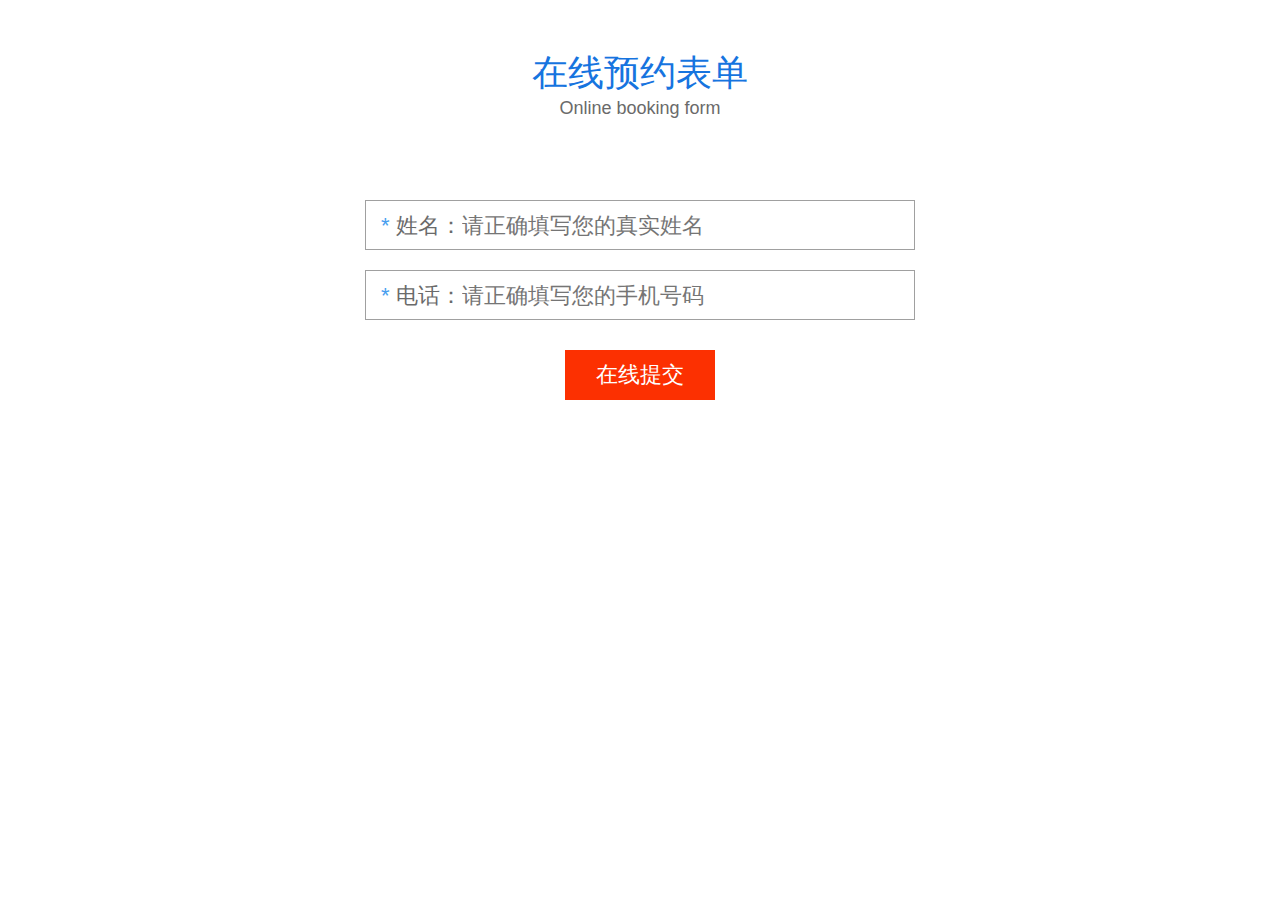
<file: 2018-03-19/email/index.html>
<!DOCTYPE html>
<html>

<head>
    <meta charset="UTF-8">
    <title>泉州中科白癜风医院_祛白天使守护基金丨帮白癜风患者减轻经济负担_帮您一省再省!</title>
    <meta name="keywords" content="白癜风治疗需要多少钱,如何祛白斑最省钱,白癜风专业医院,泉州白癜风医院哪家好,泉州中科白癜风医院">
    <meta name="description" content="泉州中科白癜风医院前身为丰泽区红十字医院，是一家专注于白癜风临床诊疗与研究的高品质、现代化医疗机构。医院下设医学检验中心、光疗中心、药物渗透中心等特色科室，严格按照世界卫生组织认定的诊疗标准，制定临床诊疗路径，坚持“患者为先，疗效为本”的服务宗旨。">
    <meta content="width=device-width,initial-scale=1.0,maximum-scale=1.0,user-scalable=0" name="viewport" />
    <!--忽略将页面中的数字识别为电话号码-->
    <meta name="format-detection" content="telephone=no" />
    <!--忽略Android平台中对邮箱地址的识别-->
    <meta name="format-detection" content="email=no" />
    <script src="js/jquery.min.js"></script>
    <script src="js/ydui.flexible.js"></script>
    <link rel="stylesheet" href="css/ydui.css">
    <link rel="stylesheet" href="css/style.css">
</head>
<body>  
    <style>
        body{
            position: relative;
        }
        .s11 .online:disabled{
            background: #ccc;
        }
        

        @-webkit-keyframes rotate-loading {
          0% {
            -webkit-transform: rotate(0);
            transform: rotate(0);
          }
          100% {
            -webkit-transform: rotate(360deg);
            transform: rotate(360deg);
          }
        }
        @keyframes rotate-loading {
          0% {
            -webkit-transform: rotate(0);
            transform: rotate(0);
          }
          100% {
            -webkit-transform: rotate(360deg);
            transform: rotate(360deg);
          }
        }
        
        .mask-white-dialog {
          background-color: rgba(0, 0, 0, 0);
          position: fixed;
          z-index: 1500;
          bottom: 0;
          right: 0;
          left: 0;
          top: 0;
          display: -webkit-box;
          display: -webkit-flex;
          display: -ms-flexbox;
          display: flex;
          -webkit-box-pack: center;
          -webkit-justify-content: center;
          -ms-flex-pack: center;
          justify-content: center;
          -webkit-box-align: center;
          -webkit-align-items: center;
          -ms-flex-align: center;
          align-items: center;
        }

        .m-loading {
          border-radius: 4px;
          color: #FFF;
          background-color: rgba(40, 40, 40, 0.8);
          -webkit-animation: zoomIn .1s ease forwards;
          animation: zoomIn .1s ease forwards;
          display: -webkit-box;
          display: -webkit-flex;
          display: -ms-flexbox;
          display: flex;
          -webkit-box-align: center;
          -webkit-align-items: center;
          -ms-flex-align: center;
          align-items: center;
          padding: 0 23px 0 24px;
          height: 48px;
        }
        .m-loading .loading-icon {
          width: 28px;
          height: 28px;
          background: url('[data-uri]') no-repeat;
          background-size: 28px 28px;
          -webkit-animation: rotate-loading 0.45s linear forwards infinite;
          animation: rotate-loading 0.45s linear forwards infinite;
          margin-right: 10px;
        }
        .m-loading .loading-txt {
          font-size: 15px;
          color: #FFF;
          max-width: 140px;
          overflow: hidden;
          white-space: nowrap;
          text-overflow: ellipsis;
        }

        #YDUI_LOADING{
            display: none;
        }
    </style>
     <div class="s11 clearfix">
         <div class="normal">
             <p class="norpt">在线预约表单</p>
             <p class="norpb">Online booking form</p>
         </div> 
         <form id="mailForm" method="post" target="rfFrame">
             <p class="s11inp"><span>* </span>姓名：<input type="text" name="name" placeholder="请正确填写您的真实姓名" maxlength="4" pattern="^[\u4e00-\u9fa5]{2,4}$" required="" oninvalid="setCustomValidity('请输入您的姓名')" oninput="setCustomValidity('')"></p>
             <p class="s11inp"><span>* </span>电话：<input type="tel" name="phone" placeholder="请正确填写您的手机号码" maxlength="11" pattern="^(((13[0-9]{1})|(15[0-9]{1})|(18[0-9]{1}))+\d{8})$" required="" oninvalid="setCustomValidity('请填写您的有效手机号...')" oninput="setCustomValidity('')"></p>
             <input type="submit" value="在线提交" class="online" id="ydbtn" style="border:none;cursor: pointer;">
             <iframe id="rfFrame" name="rfFrame" src="about:blank" style="display:none;z-index:-10000;"></iframe>
         </form>
         <div id="zz"></div>
     </div>

     <div class="mask-white-dialog" id="YDUI_LOADING">   
        <div class="m-loading">       
            <div class="loading-icon"></div>       
            <div class="loading-txt">很快加载好了</div>   
        </div>
     </div>

     <script>
        $(function(){
            $("form").submit(function(){

                $('#YDUI_LOADING').show();
                $('#ydbtn').attr("disabled","disabled");
                


                var formData = {
                    name  : $('input[name="name"]').val(),
                    phone : $('input[name="phone"]').val()
                };
                $.ajax({
                    type:"post",
                    url:"ydmail.php",
                    data:formData,
                    dataType:"json",
                    async:false,
                    error:function(request){//请求失败之后的操作
                        return;
                    },
                    success:function(data){//请求成功之后的操作
                        if(data==1){
                            setTimeout(function () {
                                $('#YDUI_LOADING').hide();
                                $('#ydbtn').val('发送成功');
                                $('#zz').html('医生将在24小时与您联系');
                            }, 3000);
                        }
                    }
                });

            });
        });


        

        // $.ajax({ 
        //     type: "post",
        //     url: "http://3g.zkbdfyy.com/zt/ajax_send.php",
        //     data: {tel: tel, wenti: wenti, from_url: from_url, category: 5, click: click}, 
        //     cache: false, 
        //     success: function(data) {

        //     } 
        // });
     </script>   



</body>
</html>
</file>
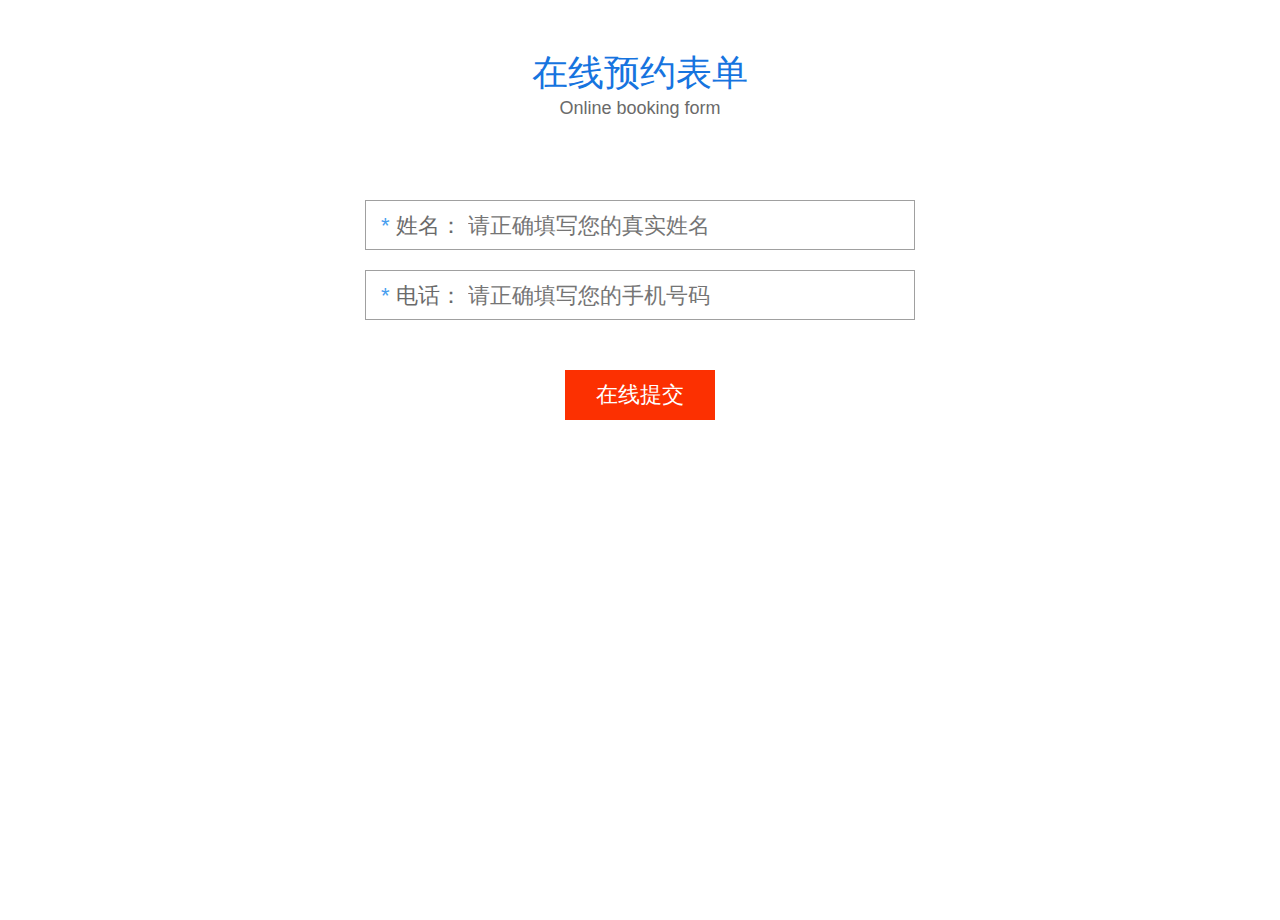
<file: 2018-03-21/email/index.html>
<!DOCTYPE html>
<html>

<head>
    <meta charset="UTF-8">
    <title>邮箱测试</title>
    <meta name="keywords" content="">
    <meta name="description" content="">
    <meta content="width=device-width,initial-scale=1.0,maximum-scale=1.0,user-scalable=0" name="viewport" />
    <!--忽略将页面中的数字识别为电话号码-->
    <meta name="format-detection" content="telephone=no" />
    <!--忽略Android平台中对邮箱地址的识别-->
    <meta name="format-detection" content="email=no" />
    <script src="js/jquery.min.js"></script>
    <script src="js/ydui.flexible.js"></script>
    <link rel="stylesheet" href="css/ydui.css">
    <link rel="stylesheet" href="css/style.css">
</head>

<body>
    <div class="s11 clearfix">
        <div class="normal">
            <p class="norpt">在线预约表单</p>
            <p class="norpb">Online booking form</p>
        </div>
        <form id="mailForm" method="post" target="rfFrame">
            <p class="s11inp"><span>* </span>姓名：
                <input type="text" name="name" placeholder="请正确填写您的真实姓名" maxlength="4" pattern="^[\u4e00-\u9fa5]{2,4}$" required="" oninvalid="setCustomValidity('请输入您的姓名')" oninput="setCustomValidity('')">
            </p>
            <p class="s11inp"><span>* </span>电话：
                <input type="tel" name="phone" placeholder="请正确填写您的手机号码" maxlength="11" pattern="^(((13[0-9]{1})|(15[0-9]{1})|(18[0-9]{1}))+\d{8})$" required="" oninvalid="setCustomValidity('请填写您的有效手机号...')" oninput="setCustomValidity('')">
            </p>
             <input type="submit" value="在线提交" class="online" id="ydbtn" style="border:none;cursor: pointer;margin-top: 0.5rem;display: block;"> 
            <!-- <a class="online" id="ydbtn">在线提交<a> -->
            <iframe id="rfFrame" name="rfFrame" src="about:blank" style="display:none;z-index:-10000;"></iframe>
        </form>
        <div id="zz"></div>
    </div>


    
    <div class="mask-white-dialog" id="YDUI_LOADING">
        <div class="m-loading">
            <div class="loading-icon"></div>
            <div class="loading-txt">很快加载好了</div>
        </div>
    </div>
    <script>
    $(function() {
        $("form").submit(function(){
            $('#YDUI_LOADING').show();
            $('#ydbtn').attr("disabled","disabled");
            var formData = {
                name  : $('input[name="name"]').val(),
                phone : $('input[name="phone"]').val()
            };
            $.ajax({
                type:"post",
                url:"ydmail.php",
                data:formData,
                dataType:"json",
                async:false,
                error:function(request){//请求失败之后的操作
                    return;
                },
                success:function(data){//请求成功之后的操作
                    if(data==1){
                        setTimeout(function () {
                            $('#YDUI_LOADING').hide();
                            $('#ydbtn').val('发送成功');
                            $('#zz').html('医生将在24小时与您联系');
                        }, 3000);
                    }
                }
            });

        });
    });
    </script>
</body>

</html>
</file>
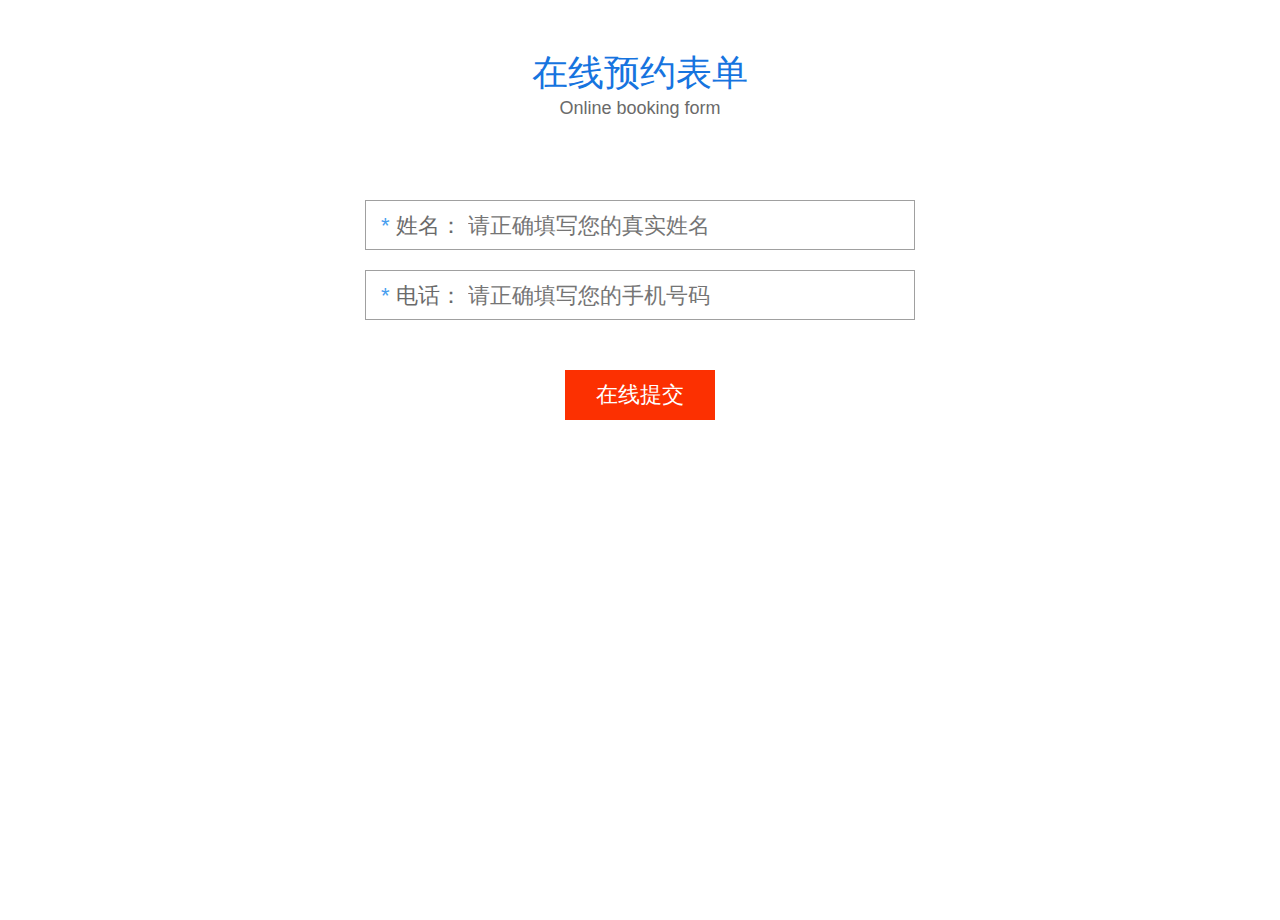
<file: 2018-03-21/email/indexbak.html>
<!DOCTYPE html>
<html>

<head>
    <meta charset="UTF-8">
    <title>邮箱测试</title>
    <meta name="keywords" content="">
    <meta name="description" content="">
    <meta content="width=device-width,initial-scale=1.0,maximum-scale=1.0,user-scalable=0" name="viewport" />
    <!--忽略将页面中的数字识别为电话号码-->
    <meta name="format-detection" content="telephone=no" />
    <!--忽略Android平台中对邮箱地址的识别-->
    <meta name="format-detection" content="email=no" />
    <script src="js/jquery.min.js"></script>
    <script src="js/ydui.flexible.js"></script>
    <link rel="stylesheet" href="css/ydui.css">
    <link rel="stylesheet" href="css/style.css">
</head>

<body>
    <div class="s11 clearfix">
        <div class="normal">
            <p class="norpt">在线预约表单</p>
            <p class="norpb">Online booking form</p>
        </div>
        <form id="mailForm" method="post" target="rfFrame">
            <p class="s11inp"><span>* </span>姓名：
                <input type="text" name="name" placeholder="请正确填写您的真实姓名" maxlength="4" pattern="^[\u4e00-\u9fa5]{2,4}$" required="" oninvalid="setCustomValidity('请输入您的姓名')" oninput="setCustomValidity('')">
            </p>
            <p class="s11inp"><span>* </span>电话：
                <input type="tel" name="phone" placeholder="请正确填写您的手机号码" maxlength="11" pattern="^(((13[0-9]{1})|(15[0-9]{1})|(18[0-9]{1}))+\d{8})$" required="" oninvalid="setCustomValidity('请填写您的有效手机号...')" oninput="setCustomValidity('')">
            </p>
             <input type="submit" value="在线提交" class="online" id="ydbtn" style="border:none;cursor: pointer;margin-top: 0.5rem;display: block;"> 
            <!-- <a class="online" id="ydbtn">在线提交<a> -->
            <iframe id="rfFrame" name="rfFrame" src="about:blank" style="display:none;z-index:-10000;"></iframe>
        </form>
        <div id="zz"></div>
    </div>


    
    <div class="mask-white-dialog" id="YDUI_LOADING">
        <div class="m-loading">
            <div class="loading-icon"></div>
            <div class="loading-txt">很快加载好了</div>
        </div>
    </div>
    <script>
    $(function() {

        $("#ydbtn").click(function() {
            if ($('input[name="name"]').val() == '' || $('input[name="phone"]').val() == '') {
                return false;
            } else {
                $('#YDUI_LOADING').show();
                $('#ydbtn').attr("disabled", "disabled");
                var formData = {
                    name: $('input[name="name"]').val(),
                    phone: $('input[name="phone"]').val()
                };
                $.ajax({
                    type: "post",
                    url: "ydmail.php",
                    data: formData,
                    dataType: "json",
                    async: false,
                    error: function(request) { //请求失败之后的操作
                        return;
                    },
                    success: function(data) { //请求成功之后的操作
                        if (data == 1) {
                            setTimeout(function() {
                                $('#YDUI_LOADING').hide();
                                $('#ydbtn').val('发送成功');
                                $('#zz').html('医生将在24小时与您联系');
                            }, 3000);
                        }
                    }
                });
            }
        });



        // $("form").submit(function(){

        //     $('#YDUI_LOADING').show();
        //     $('#ydbtn').attr("disabled","disabled");



        //     var formData = {
        //         name  : $('input[name="name"]').val(),
        //         phone : $('input[name="phone"]').val()
        //     };
        //     $.ajax({
        //         type:"post",
        //         url:"ydmail.php",
        //         data:formData,
        //         dataType:"json",
        //         async:false,
        //         error:function(request){//请求失败之后的操作
        //             return;
        //         },
        //         success:function(data){//请求成功之后的操作
        //             if(data==1){
        //                 setTimeout(function () {
        //                     $('#YDUI_LOADING').hide();
        //                     $('#ydbtn').val('发送成功');
        //                     $('#zz').html('医生将在24小时与您联系');
        //                 }, 3000);
        //             }
        //         }
        //     });

        // });
    });




    // $.ajax({ 
    //     type: "post",
    //     url: "http://3g.zkbdfyy.com/zt/ajax_send.php",
    //     data: {tel: tel, wenti: wenti, from_url: from_url, category: 5, click: click}, 
    //     cache: false, 
    //     success: function(data) {

    //     } 
    // });
    </script>
</body>

</html>
</file>
<file: 2018-03-19/email/css/ydui.css>
*,:after,:before{box-sizing:border-box;outline:0}body,html{height:100%}body{background-color:#fff;font-size:12px;line-height:1.5;-webkit-font-smoothing:antialiased;font-family:arial,sans-serif}blockquote,body,button,dd,dl,dt,fieldset,form,h1,h2,h3,h4,h5,h6,hr,iframe,input,legend,li,ol,p,pre,td,textarea,th,ul{margin:0;padding:0}article,aside,audio,details,figcaption,figure,footer,header,img,mark,menu,nav,section,summary,time,video{display:block;margin:0;padding:0}h1,h2,h3,h4,h5,h6{font-size:100%}fieldset,img{border:0}address,caption,cite,dfn,em,i,th,var{font-style:normal;font-weight:400}ol,ul{list-style:none}a{text-decoration:none;color:inherit}a:hover{text-decoration:none}a,button,input,label,select{-webkit-tap-highlight-color:rgba(0,0,0,0)}button,input,select{font:100% tahoma,\5b8b\4f53,arial;vertical-align:baseline;border-radius:0;background-color:transparent;-webkit-appearance:none;-moz-appearance:none}button::-moz-focus-inner,input[type=button]::-moz-focus-inner,input[type=file]>input[type=button]::-moz-focus-inner,input[type=reset]::-moz-focus-inner,input[type=submit]::-moz-focus-inner{border:none}input[type=checkbox],input[type=radio]{vertical-align:middle}input::-webkit-inner-spin-button,input::-webkit-outer-spin-button{-webkit-appearance:none!important;-moz-appearance:none!important;margin:0}input:-webkit-autofill{-webkit-box-shadow:0 0 0 1000px #fff inset}textarea{outline:0;border-radius:0;-webkit-appearance:none;-moz-appearance:none;overflow:auto;resize:none;font:100% tahoma,\5b8b\4f53,arial}table{border-collapse:collapse;border-spacing:0}.cl:after,.clearfix:after{content:".";display:block;height:0;clear:both;visibility:hidden}.cl,.clearfix{zoom:1}.jq-img{width:100%}html{font-size:58.59px}@media screen and (min-width:320px) and (max-width:358px){html{font-size:50px}}@media screen and (min-width:360px) and (max-width:374px){html{font-size:56.25px}}@media screen and (min-width:375px) and (max-width:413px){html{font-size:58.59px}}@media screen and (min-width:414px) and (max-width:639px){html{font-size:64.69px}}@media screen and (min-width:640px) and (max-width:719px){html{font-size:100px}}.g-view{margin:0 auto;max-width:640px;min-width:300px;overflow:hidden}.g-flexview{height:100%;display:-webkit-box;display:-webkit-flex;display:-ms-flexbox;display:flex;-webkit-box-orient:vertical;-webkit-box-direction:normal;-webkit-flex-direction:column;-ms-flex-direction:column;flex-direction:column;margin:0 auto;max-width:640px;min-width:300px}.g-scrollview{width:100%;height:100%;-webkit-box-flex:1;-webkit-flex:1;-ms-flex:1;flex:1;overflow-y:auto;overflow-x:hidden;-webkit-overflow-scrolling:touch;position:relative;margin-bottom:-1px}.g-scrollview:after{content:'';display:block;width:100%;height:.5rem}.ios .g-scrollview{margin-top:1px}.hairline .g-scrollview{margin-top:.5px}.g-fix-ios-overflow-scrolling-bug{-webkit-overflow-scrolling:auto}@font-face{font-family:iconfont;src:url([data-uri]) format('truetype');font-weight:400;font-style:normal}.iconfont{font-family:iconfont!important;font-size:16px;font-style:normal;-webkit-font-smoothing:antialiased;-moz-osx-font-smoothing:grayscale}.icon-yiyuan:before{content:"\e6bb"}.icon-caidan:before{content:"\e608"}
</file>
<file: 2018-03-19/email/css/style.css>
.gonga {
  width: 3.5rem;
  height: .6rem;
  background: #fc3001;
  text-align: center;
  display: block;
  margin: .3rem auto;
  color: #fff;
  font-size: .28rem;
  font-weight: 700;
  line-height: .6rem;
  border-radius: 20px;
  position: relative;
  -webkit-animation: cc 1s ease-in infinite alternate;
          animation: cc 1s ease-in infinite alternate;
}
.gonga2 {
  background: #fc3001;
  text-align: center;
  display: block;
  margin: .3rem auto;
  color: #fff;
  font-size: .28rem;
  font-weight: 700;
  line-height: .6rem;
  position: relative;
  -webkit-animation: cc2 1s ease-in infinite alternate;
          animation: cc2 1s ease-in infinite alternate;
}
.gonga .sz {
  width: .8rem;
  height: .7rem;
  background: url(../images/sz.png) no-repeat;
  background-size: .8rem .7rem;
  display: block;
  position: absolute;
  -webkit-animation: pulse 1s ease-in infinite alternate;
          animation: pulse 1s ease-in infinite alternate;
  right: -0.1rem;
  top: 0.2rem;
}
@-webkit-keyframes pulse {
  0% {
    -webkit-transform: translate3d(0, 0, 0);
            transform: translate3d(0, 0, 0);
  }
  50% {
    -webkit-transform: translate3d(-2px, -2px, 0);
            transform: translate3d(-2px, -2px, 0);
  }
  100% {
    -webkit-transform: translate3d(-8px, -8px, 0);
            transform: translate3d(-8px, -8px, 0);
  }
}
@keyframes pulse {
  0% {
    -webkit-transform: translate3d(0, 0, 0);
            transform: translate3d(0, 0, 0);
  }
  50% {
    -webkit-transform: translate3d(-2px, -2px, 0);
            transform: translate3d(-2px, -2px, 0);
  }
  100% {
    -webkit-transform: translate3d(-8px, -8px, 0);
            transform: translate3d(-8px, -8px, 0);
  }
}
@-webkit-keyframes cc {
  0% {
    background: #fc3001;
  }
  80% {
    background: #dd0101;
  }
}
@keyframes cc {
  0% {
    background: #fc3001;
  }
  80% {
    background: #dd0101;
  }
}
@-webkit-keyframes cc2 {
  0% {
    background: #fc3001;
  }
  50% {
    background: #dd0101;
  }
  100% {
    background: #fb9e25;
  }
}
@keyframes cc2 {
  0% {
    background: #fc3001;
  }
  50% {
    background: #dd0101;
  }
  100% {
    background: #fb9e25;
  }
}
.ripple-container .ripple {
  background-color: rgba(0, 0, 0, 0.2);
  -webkit-animation: ripple 0.5s forwards cubic-bezier(0, 0, 0.2, 1);
          animation: ripple 0.5s forwards cubic-bezier(0, 0, 0.2, 1);
}
@-webkit-keyframes ripple {
  0% {
    -webkit-transform: scale(0);
            transform: scale(0);
    opacity: 1;
  }
  80% {
    -webkit-transform: scale(1);
            transform: scale(1);
  }
  100% {
    opacity: 0;
  }
}
@keyframes ripple {
  0% {
    -webkit-transform: scale(0);
            transform: scale(0);
    opacity: 1;
  }
  80% {
    -webkit-transform: scale(1);
            transform: scale(1);
  }
  100% {
    opacity: 0;
  }
}
.header {
  width: 100%;
  height: 1.3rem;
  position: relative;
}
.header .tel {
  width: .8rem;
  height: .8rem;
  position: absolute;
  top: .27rem;
  right: 0.37rem;
}
.s1 {
  width: 6.4rem;
  height: 3.32rem;
}
.s1 .s1a {
  width: 6.4rem;
  height: 3.32rem;
}
.s1 .s1a .banner {
  width: 6.4rem;
  height: 3.32rem;
}
.nora {
  width: 5.6rem;
  height: 0.4rem;
  background: #ff585a;
  display: block;
  text-align: center;
  margin: 0.4rem auto;
  font-size: 0.24rem;
  color: #fff;
  line-height: 0.4rem;
}
.blue {
  width: 6.4rem;
  height: 0.91rem;
}
.s2 {
  height: 3.1rem;
  position: relative;
}
.s2 .tip {
  width: 0.39rem;
  height: 0.35rem;
  margin-top: 0.25rem;
  margin-left: 0.2rem;
}
.s2 .s2p {
  font-size: 0.24rem;
  line-height: 0.4rem;
  margin-left: 0.2rem;
}
.s2 .s2p span {
  font-weight: bolder;
  color: #ff0000;
}
.s2 .spic1 {
  width: 2.59rem;
  height: 1.98rem;
  position: absolute;
  top: 0.1rem;
  right: 0.2rem;
}
.s3 {
  height: 12.4rem;
}
.s3 .dwin {
  width: 3.6rem;
  height: 0.6rem;
  margin: 0.25rem auto;
}
.s3 .dwin .win {
  width: 0.49rem;
  height: 0.6rem;
  float: left;
}
.s3 .dwin .winp {
  text-align: center;
  font-size: 0.3rem;
  font-weight: bold;
  color: #396282;
  line-height: 0.5rem;
}
.s3 .dwin .winp .winsp1 {
  color: #f30310;
  font-size: 0.42rem;
  font-family: 宋体;
  font-weight: bolder;
}
.s3 .dwin .winp .winsp2 {
  color: #323232;
}
.s3 .longimg {
  height: 1.75rem;
  width: 6.06rem;
  margin: 0 auto;
  position: relative;
}
.s3 .longimg .longpic {
  width: 6.06rem;
  height: 0.9rem;
}
.s3 .longimg p {
  font-size: 0.22rem;
  text-align: center;
}
.s3 .longimg .long1 {
  color: #fb9e25;
  position: absolute;
  top: 1rem;
  left: 0.15rem;
}
.s3 .longimg .long2 {
  color: #ff585a;
  position: absolute;
  top: 1rem;
  left: 1.55rem;
}
.s3 .longimg .long3 {
  color: #ab6fd3;
  position: absolute;
  top: 1rem;
  left: 3.25rem;
}
.s3 .longimg .long4 {
  color: #7ebd4b;
  position: absolute;
  top: 1rem;
  left: 4.4rem;
}
.s3 .longimg .long5 {
  color: #32acdf;
  position: absolute;
  top: 1rem;
  left: 5.1rem;
}
.s3 .s3save {
  font-size: 0.3rem;
  color: #323232;
  text-align: center;
  font-weight: bold;
  line-height: 0.8rem;
}
.s3 .s3save .save1 {
  color: #3b6383;
}
.s3 .s3save .save2 {
  color: #fb9e25;
}
.s3 .spic2 {
  width: 5.75rem;
  height: 4.39rem;
  display: block;
  margin: 0 auto;
}
.s3 .nora {
  background: #fb9e25;
}
.s3 .s3picd {
  width: 3.71rem;
  height: 3.1rem;
  margin: 0 auto;
  position: relative;
  display:none;
}
.s3 .s3picd .spic3 {
  width: 3.71rem;
  height: 3.1rem;
}
.s3 .s3picd .spica1 {
  position: absolute;
  width: 1.43rem;
  height: 1.41rem;
  left: 0;
  bottom: 0;
}
.s3 .s3picd .spica2 {
  position: absolute;
  width: 1.43rem;
  height: 1.41rem;
  right: 0;
  bottom: 0;
}
.s3 .nora2 {
  background: #ee5454;
}
.s3 .s3b {
  width: 6.23rem;
  height: 1.4rem;
  background: #b4dff9;
  margin: 0 auto;
}
.s3 .s3b .s3bp {
  font-size: 0.22rem;
  color: #333333;
  float: left;
  line-height: 0.35rem;
  margin-top: 0.2rem;
  margin-left: 0.2rem;
}
.s3 .s3b .s3ba {
  width: 2.1rem;
  height: 0.66rem;
  color: #fff;
  background: #ee5454;
  font-size: 0.28rem;
  font-weight: bold;
  float: left;
  line-height: 0.66rem;
  border-radius: 20px;
  text-align: center;
  margin-top: 0.35rem;
  margin-left: 0.2rem;
}
.s4 {
  height: 8.7rem;
}
.s4 .s4six {
  width: 6.1rem;
  height: 3.55rem;
  margin: 0.4rem auto;
  position: relative;
}
.s4 .s4six .six1 {
  width: 2.01rem;
  height: 1.78rem;
  float: left;
}
.s4 .s4six .six4 {
  margin-left: 1rem;
}
.s4 .s4six .sixt {
  font-size: 0.26rem;
  width: 2.01rem;
  height: 1.78rem;
  text-align: center;
  font-weight: bold;
}
.s4 .s4six .sixt span {
  font-size: 0.24rem;
  font-weight: normal;
}
.s4 .s4six .sixt1 {
  position: absolute;
  top: 0.1rem;
}
.s4 .s4six .sixt2 {
  position: absolute;
  top: 0.3rem;
  left: 1.97rem;
}
.s4 .s4six .sixt3 {
  position: absolute;
  top: 0.3rem;
  left: 4rem;
}
.s4 .s4six .sixt4 {
  position: absolute;
  top: 1.85rem;
  left: 1rem;
}
.s4 .s4six .sixt5 {
  position: absolute;
  top: 2.1rem;
  left: 3rem;
}
.s4 .s4per {
  font-size: 0.33rem;
  font-weight: bold;
  text-align: center;
  line-height: 0.55rem;
}
.s4 .s4per .s4perp {
  color: #3b6383;
}
.s4 .s4per .s4persp {
  color: #f99f25;
}
.s4 .s4div {
  width: 6.2rem;
  height: 1.4rem;
  margin: 0.3rem auto;
  position: relative;
}
.s4 .s4div .spic4 {
  width: 6.2rem;
  height: 1.4rem;
}
.s4 .s4div .s4divp {
  font-size: 0.22rem;
  font-weight: bold;
  position: absolute;
  top: 0.15rem;
  left: 0.2rem;
  line-height: 0.3rem;
  color: #396282;
}
.s5 {
  background: #dce9f2;
  height: 11rem;
}
.s5 .s5tp {
  width: 5.5rem;
  height: 0.32rem;
  text-align: center;
  color: #fff;
  background: #0894ec;
  border-radius: 15px;
  margin: 0.1rem auto;
  font-size: 0.24rem;
  line-height: 0.32rem;
}
.s5 .yuand {
  width: 6.4rem;
  height: 1.54rem;
  margin-top: 0.2rem;
  position: relative;
}
.s5 .yuand .yuan {
  width: 1.54rem;
  height: 1.54rem;
  float: left;
  margin-left: 0.45rem;
}
.s5 .yuand .yuanp {
  font-size: 0.2rem;
  color: #396282;
  width: 1.54rem;
  height: 1.54rem;
  text-align: center;
  font-weight: bold;
}
.s5 .yuand .yuanp1 {
  position: absolute;
  top: 0.45rem;
  left: 0.45rem;
}
.s5 .yuand .yuanp2 {
  position: absolute;
  top: 0.32rem;
  left: 2.4rem;
}
.s5 .yuand .yuanp3 {
  position: absolute;
  top: 0.35rem;
  left: 4.4rem;
  font-size: 0.18rem;
}
.s5 .s5well {
  width: 4.8rem;
  height: 0.7rem;
  background: url(../images/line.png) no-repeat bottom;
  display: block;
  margin: 0.3rem auto;
  font-size: 0.3rem;
  font-weight: bold;
  text-align: center;
}
.s5 .s5well span {
  color: #377397;
}
.s5 .s5pic1 {
  width: 3.6rem;
  height: 2.07rem;
  display: block;
  margin: 0.2rem auto;
}
.s5 .s5pic2 {
  width: 5.45rem;
  height: 3.18rem;
  display: block;
  margin: -0.2rem auto 0.2rem auto;
}
.s6 .s6d {
  border-bottom: 1px solid #c9c9c9;
  padding-bottom: 0.2rem;
}
.s6 .s6d .hot {
  width: 0.61rem;
  height: 0.39rem;
  float: left;
  margin-top: 0.3rem;
  margin-left: 0.1rem;
  margin-right: 0.1rem;
}
.s6 .s6d .s6da {
  font-size: 0.28rem;
  font-weight: bold;
  line-height: 1rem;
}
.s6 .s6d .s6ds {
  height: 1.72rem;
}
.s6 .s6d .s6ds .bef {
  float: left;
  width: 2.89rem;
  height: 1.72rem;
  margin-left: 0.2rem;
}
.s6 .s6d .s6dsp {
  font-size: 0.22rem;
  text-indent: 2em;
  margin-top: 0.2rem;
  padding-left: 0.2rem;
  padding-right: 0.2rem;
}
.s6 .s6d .s6dsp .s6dsa {
  color: #ee5454;
}
.s6 .s6dv1 {
  margin-top: 0.2rem;
}
.s6 .s6dv {
  height: 0.6rem;
}
.s6 .s6dv .hot {
  width: 0.61rem;
  height: 0.39rem;
  float: left;
  margin-top: 0.1rem;
  margin-left: 0.2rem;
  margin-right: 0.1rem;
}
.s6 .s6dv .s6da {
  font-size: 0.28rem;
  line-height: 0.6rem;
}
.s7 .s7doc {
  width: 6.4rem;
  height: 3rem;
  background: url(../images/sbg.jpg) no-repeat;
  margin-top: 0.2rem;
}
.s7 .s7doc .s7pic {
  width: 3.35rem;
  height: 2.86rem;
  margin-top: 0.14rem;
  float: left;
}
.s7 .s7doc .s7docr {
  width: 2.8rem;
  height: 2.15rem;
  border: 4px solid #2c99c7;
  float: left;
  margin-top: 0.5rem;
  margin-left: 0.1rem;
}
.s7 .s7doc .s7docr .s7tp {
  font-size: 0.24rem;
  height: 0.3rem;
  background: #2c99c7;
  width: 2rem;
  float: left;
  margin-left: 0.1rem;
  margin-top: 0.15rem;
  color: #fff;
  line-height: 0.3rem;
}
.s7 .s7doc .s7docr .s7tp span {
  font-weight: bold;
}
.s7 .s7doc .s7docr .lip {
  float: left;
  width: 0.52rem;
  height: 0.3rem;
  margin-top: 0.15rem;
}
.s7 .s7doc .s7docr .s7tb {
  font-size: 0.22rem;
  width: 2.5rem;
  height: 1.2rem;
  margin-left: 0.1rem;
  margin-top: 0.5rem;
  color: #4a4747;
}
.s7 .s7bp {
  font-weight: bold;
  font-size: 0.35rem;
  color: #323232;
  text-align: center;
  line-height: 1rem;
}
.s7 .s7bp span {
  color: #377397;
}
.s7 .s7ba {
  font-size: 0.24rem;
  color: #fff;
  text-align: center;
  float: left;
  height: 0.45rem;
  line-height: 0.45rem;
  display: block;
  margin-top: 0.1rem;
}
.s7 .s7ba1 {
  background: #5c8c19;
  width: 3.12rem;
  margin-left: 0.22rem;
}
.s7 .s7ba2 {
  background: #ee5454;
  width: 2.68rem;
  margin-left: 0.1rem;
}
.s7 .s7ba3 {
  background: #f7941d;
  width: 2.6rem;
  margin-left: 0.22rem;
}
.s7 .s7ba4 {
  background: #396282;
  width: 3.2rem;
  margin-left: 0.1rem;
}
.s7 .s7ba5 {
  background: #0894ec;
  width: 3.1rem;
  margin-left: 0.22rem;
}
.s7 .s7ba6 {
  background: #ab6fd3;
  width: 2.7rem;
  margin-left: 0.1rem;
}
.s11 {
  height: 6.2rem;
  background: #fff;
  width: 6rem;
  margin: .2rem auto;
}
.s11 .normal {
  width: 100%;
  height: 1.6rem;
  text-align: center;
  margin-top: .2rem;
}
.s11 .normal .norpt {
  font-size: .36rem;
  padding-top: .3rem;
  color: #1674df;
  line-height: 0.45rem;
}
.s11 .normal .norpb {
  font-size: .18rem;
  color: #6a6a6a;
}
.s11 .normal .line {
  margin: .1rem auto;
  width: 6rem;
  height: 0.28rem;
}
.s11 .s11pt {
  font-size: .22rem;
  color: #6a6a6a;
  text-align: center;
}
.s11 .s11inp4 {
  position: relative;
}
.s11 #edit-image-upload {
  position: absolute;
  left: .6rem;
  top: 0;
}
.s11 .s11inp {
  position: relative;
  width: 5.5rem;
  height: .5rem;
  border: 1px solid #a0a0a0;
  display: block;
  margin: .2rem auto;
  font-size: .22rem;
  color: #6a6a6a;
  line-height: .5rem;
  padding-left: .15rem;
}
.s11 .s11inp span {
  color: #479eef;
}
.s11 .s11inp input {
  width: 4.2rem;
  border: none;
  height: .48rem;
  line-height: .5rem;
  font-size: 0.22rem;
}
.s11 .s11inp .pic {
  position: absolute;
  top: 0;
  right: 0;
  z-index: 6;
  opacity: 0.3;
}
.s11 .s11inpa {
  position: absolute;
  z-index: 5;
  right: 0;
  top: 0;
  width: 1.25rem;
  height: .48rem;
  line-height: .48rem;
  color: #fff;
  background: #479eef;
  text-align: center;
  font-size: .22rem;
  display: block;
  float: right;
}
.s11 .online {
  width: 1.5rem;
  height: .5rem;
  background: #fc3001;
  display: block;
  text-align: center;
  color: #fff;
  font-size: .22rem;
  line-height: .5rem;
  margin: .3rem auto;
  border: none;
}
.contact {
  width: 100%;
  height: 3.27rem;
  background: url(../images/contact.jpg) no-repeat;
  background-size: cover;
  position: relative;
  color: #479eef;
}
.contact .cc {
  position: absolute;
  width: 3rem;
}
.contact .cc p {
  font-size: 0.2rem;
}
.contact .cc .t {
  font-size: .24rem;
  font-weight: 700;
}
.contact .tel {
  left: 3.2rem;
  top: 0.6rem;
}
.contact .add {
  left: 3.2rem;
  top: 1.4rem;
}
.footer {
  text-align: center;
  padding: .2rem;
  font-size: .22rem;
  height: 2rem;
  background: url(../images/botbg.jpg) no-repeat center top #393939;
  color: #9f9f9f;
  margin-bottom: 1rem;
}
</file>
<file: 2018-03-21/email/css/ydui.css>
*,:after,:before{box-sizing:border-box;outline:0}body,html{height:100%}body{background-color:#fff;font-size:12px;line-height:1.5;-webkit-font-smoothing:antialiased;font-family:arial,sans-serif}blockquote,body,button,dd,dl,dt,fieldset,form,h1,h2,h3,h4,h5,h6,hr,iframe,input,legend,li,ol,p,pre,td,textarea,th,ul{margin:0;padding:0}article,aside,audio,details,figcaption,figure,footer,header,img,mark,menu,nav,section,summary,time,video{display:block;margin:0;padding:0}h1,h2,h3,h4,h5,h6{font-size:100%}fieldset,img{border:0}address,caption,cite,dfn,em,i,th,var{font-style:normal;font-weight:400}ol,ul{list-style:none}a{text-decoration:none;color:inherit}a:hover{text-decoration:none}a,button,input,label,select{-webkit-tap-highlight-color:rgba(0,0,0,0)}button,input,select{font:100% tahoma,\5b8b\4f53,arial;vertical-align:baseline;border-radius:0;background-color:transparent;-webkit-appearance:none;-moz-appearance:none}button::-moz-focus-inner,input[type=button]::-moz-focus-inner,input[type=file]>input[type=button]::-moz-focus-inner,input[type=reset]::-moz-focus-inner,input[type=submit]::-moz-focus-inner{border:none}input[type=checkbox],input[type=radio]{vertical-align:middle}input::-webkit-inner-spin-button,input::-webkit-outer-spin-button{-webkit-appearance:none!important;-moz-appearance:none!important;margin:0}input:-webkit-autofill{-webkit-box-shadow:0 0 0 1000px #fff inset}textarea{outline:0;border-radius:0;-webkit-appearance:none;-moz-appearance:none;overflow:auto;resize:none;font:100% tahoma,\5b8b\4f53,arial}table{border-collapse:collapse;border-spacing:0}.cl:after,.clearfix:after{content:".";display:block;height:0;clear:both;visibility:hidden}.cl,.clearfix{zoom:1}.jq-img{width:100%}html{font-size:58.59px}@media screen and (min-width:320px) and (max-width:358px){html{font-size:50px}}@media screen and (min-width:360px) and (max-width:374px){html{font-size:56.25px}}@media screen and (min-width:375px) and (max-width:413px){html{font-size:58.59px}}@media screen and (min-width:414px) and (max-width:639px){html{font-size:64.69px}}@media screen and (min-width:640px) and (max-width:719px){html{font-size:100px}}.g-view{margin:0 auto;max-width:640px;min-width:300px;overflow:hidden}.g-flexview{height:100%;display:-webkit-box;display:-webkit-flex;display:-ms-flexbox;display:flex;-webkit-box-orient:vertical;-webkit-box-direction:normal;-webkit-flex-direction:column;-ms-flex-direction:column;flex-direction:column;margin:0 auto;max-width:640px;min-width:300px}.g-scrollview{width:100%;height:100%;-webkit-box-flex:1;-webkit-flex:1;-ms-flex:1;flex:1;overflow-y:auto;overflow-x:hidden;-webkit-overflow-scrolling:touch;position:relative;margin-bottom:-1px}.g-scrollview:after{content:'';display:block;width:100%;height:.5rem}.ios .g-scrollview{margin-top:1px}.hairline .g-scrollview{margin-top:.5px}.g-fix-ios-overflow-scrolling-bug{-webkit-overflow-scrolling:auto}@font-face{font-family:iconfont;src:url([data-uri]) format('truetype');font-weight:400;font-style:normal}.iconfont{font-family:iconfont!important;font-size:16px;font-style:normal;-webkit-font-smoothing:antialiased;-moz-osx-font-smoothing:grayscale}.icon-yiyuan:before{content:"\e6bb"}.icon-caidan:before{content:"\e608"}
</file>
<file: 2018-03-21/email/css/style.css>
.gonga{width:3.5rem;height:.6rem;background:#fc3001;text-align:center;display:block;margin:.3rem auto;color:#fff;font-size:.28rem;font-weight:700;line-height:.6rem;border-radius:20px;position:relative;-webkit-animation:cc 1s ease-in infinite alternate;animation:cc 1s ease-in infinite alternate}.gonga2{background:#fc3001;text-align:center;display:block;margin:.3rem auto;color:#fff;font-size:.28rem;font-weight:700;line-height:.6rem;position:relative;-webkit-animation:cc2 1s ease-in infinite alternate;animation:cc2 1s ease-in infinite alternate}.gonga .sz{width:.8rem;height:.7rem;background:url(../images/sz.png) no-repeat;background-size:.8rem .7rem;display:block;position:absolute;-webkit-animation:pulse 1s ease-in infinite alternate;animation:pulse 1s ease-in infinite alternate;right:-.1rem;top:.2rem}@-webkit-keyframes pulse{0%{-webkit-transform:translate3d(0,0,0);transform:translate3d(0,0,0)}50%{-webkit-transform:translate3d(-2px,-2px,0);transform:translate3d(-2px,-2px,0)}100%{-webkit-transform:translate3d(-8px,-8px,0);transform:translate3d(-8px,-8px,0)}}@keyframes pulse{0%{-webkit-transform:translate3d(0,0,0);transform:translate3d(0,0,0)}50%{-webkit-transform:translate3d(-2px,-2px,0);transform:translate3d(-2px,-2px,0)}100%{-webkit-transform:translate3d(-8px,-8px,0);transform:translate3d(-8px,-8px,0)}}@-webkit-keyframes cc{0%{background:#fc3001}80%{background:#dd0101}}@keyframes cc{0%{background:#fc3001}80%{background:#dd0101}}@-webkit-keyframes cc2{0%{background:#fc3001}50%{background:#dd0101}100%{background:#fb9e25}}@keyframes cc2{0%{background:#fc3001}50%{background:#dd0101}100%{background:#fb9e25}}.ripple-container .ripple{background-color:rgba(0,0,0,.2);-webkit-animation:ripple .5s forwards cubic-bezier(0,0,.2,1);animation:ripple .5s forwards cubic-bezier(0,0,.2,1)}@-webkit-keyframes ripple{0%{-webkit-transform:scale(0);transform:scale(0);opacity:1}80%{-webkit-transform:scale(1);transform:scale(1)}100%{opacity:0}}@keyframes ripple{0%{-webkit-transform:scale(0);transform:scale(0);opacity:1}80%{-webkit-transform:scale(1);transform:scale(1)}100%{opacity:0}}.header{width:100%;height:1.3rem;position:relative}.header .tel{width:.8rem;height:.8rem;position:absolute;top:.27rem;right:.37rem}.s1{width:6.4rem;height:3.32rem}.s1 .s1a{width:6.4rem;height:3.32rem}.s1 .s1a .banner{width:6.4rem;height:3.32rem}.nora{width:5.6rem;height:.4rem;background:#ff585a;display:block;text-align:center;margin:.4rem auto;font-size:.24rem;color:#fff;line-height:.4rem}.blue{width:6.4rem;height:.91rem}.s2{height:3.1rem;position:relative}.s2 .tip{width:.39rem;height:.35rem;margin-top:.25rem;margin-left:.2rem}.s2 .s2p{font-size:.24rem;line-height:.4rem;margin-left:.2rem}.s2 .s2p span{font-weight:bolder;color:red}.s2 .spic1{width:2.59rem;height:1.98rem;position:absolute;top:.1rem;right:.2rem}.s3{height:12.4rem}.s3 .dwin{width:3.6rem;height:.6rem;margin:.25rem auto}.s3 .dwin .win{width:.49rem;height:.6rem;float:left}.s3 .dwin .winp{text-align:center;font-size:.3rem;font-weight:700;color:#396282;line-height:.5rem}.s3 .dwin .winp .winsp1{color:#f30310;font-size:.42rem;font-family:宋体;font-weight:bolder}.s3 .dwin .winp .winsp2{color:#323232}.s3 .longimg{height:1.75rem;width:6.06rem;margin:0 auto;position:relative}.s3 .longimg .longpic{width:6.06rem;height:.9rem}.s3 .longimg p{font-size:.22rem;text-align:center}.s3 .longimg .long1{color:#fb9e25;position:absolute;top:1rem;left:.15rem}.s3 .longimg .long2{color:#ff585a;position:absolute;top:1rem;left:1.55rem}.s3 .longimg .long3{color:#ab6fd3;position:absolute;top:1rem;left:3.25rem}.s3 .longimg .long4{color:#7ebd4b;position:absolute;top:1rem;left:4.4rem}.s3 .longimg .long5{color:#32acdf;position:absolute;top:1rem;left:5.1rem}.s3 .s3save{font-size:.3rem;color:#323232;text-align:center;font-weight:700;line-height:.8rem}.s3 .s3save .save1{color:#3b6383}.s3 .s3save .save2{color:#fb9e25}.s3 .spic2{width:5.75rem;height:4.39rem;display:block;margin:0 auto}.s3 .nora{background:#fb9e25}.s3 .s3picd{width:3.71rem;height:3.1rem;margin:0 auto;position:relative;display:none}.s3 .s3picd .spic3{width:3.71rem;height:3.1rem}.s3 .s3picd .spica1{position:absolute;width:1.43rem;height:1.41rem;left:0;bottom:0}.s3 .s3picd .spica2{position:absolute;width:1.43rem;height:1.41rem;right:0;bottom:0}.s3 .nora2{background:#ee5454}.s3 .s3b{width:6.23rem;height:1.4rem;background:#b4dff9;margin:0 auto}.s3 .s3b .s3bp{font-size:.22rem;color:#333;float:left;line-height:.35rem;margin-top:.2rem;margin-left:.2rem}.s3 .s3b .s3ba{width:2.1rem;height:.66rem;color:#fff;background:#ee5454;font-size:.28rem;font-weight:700;float:left;line-height:.66rem;border-radius:20px;text-align:center;margin-top:.35rem;margin-left:.2rem}.s4{height:8.7rem}.s4 .s4six{width:6.1rem;height:3.55rem;margin:.4rem auto;position:relative}.s4 .s4six .six1{width:2.01rem;height:1.78rem;float:left}.s4 .s4six .six4{margin-left:1rem}.s4 .s4six .sixt{font-size:.26rem;width:2.01rem;height:1.78rem;text-align:center;font-weight:700}.s4 .s4six .sixt span{font-size:.24rem;font-weight:400}.s4 .s4six .sixt1{position:absolute;top:.1rem}.s4 .s4six .sixt2{position:absolute;top:.3rem;left:1.97rem}.s4 .s4six .sixt3{position:absolute;top:.3rem;left:4rem}.s4 .s4six .sixt4{position:absolute;top:1.85rem;left:1rem}.s4 .s4six .sixt5{position:absolute;top:2.1rem;left:3rem}.s4 .s4per{font-size:.33rem;font-weight:700;text-align:center;line-height:.55rem}.s4 .s4per .s4perp{color:#3b6383}.s4 .s4per .s4persp{color:#f99f25}.s4 .s4div{width:6.2rem;height:1.4rem;margin:.3rem auto;position:relative}.s4 .s4div .spic4{width:6.2rem;height:1.4rem}.s4 .s4div .s4divp{font-size:.22rem;font-weight:700;position:absolute;top:.15rem;left:.2rem;line-height:.3rem;color:#396282}.s5{background:#dce9f2;height:11rem}.s5 .s5tp{width:5.5rem;height:.32rem;text-align:center;color:#fff;background:#0894ec;border-radius:15px;margin:.1rem auto;font-size:.24rem;line-height:.32rem}.s5 .yuand{width:6.4rem;height:1.54rem;margin-top:.2rem;position:relative}.s5 .yuand .yuan{width:1.54rem;height:1.54rem;float:left;margin-left:.45rem}.s5 .yuand .yuanp{font-size:.2rem;color:#396282;width:1.54rem;height:1.54rem;text-align:center;font-weight:700}.s5 .yuand .yuanp1{position:absolute;top:.45rem;left:.45rem}.s5 .yuand .yuanp2{position:absolute;top:.32rem;left:2.4rem}.s5 .yuand .yuanp3{position:absolute;top:.35rem;left:4.4rem;font-size:.18rem}.s5 .s5well{width:4.8rem;height:.7rem;background:url(../images/line.png) no-repeat bottom;display:block;margin:.3rem auto;font-size:.3rem;font-weight:700;text-align:center}.s5 .s5well span{color:#377397}.s5 .s5pic1{width:3.6rem;height:2.07rem;display:block;margin:.2rem auto}.s5 .s5pic2{width:5.45rem;height:3.18rem;display:block;margin:-.2rem auto .2rem auto}.s6 .s6d{border-bottom:1px solid #c9c9c9;padding-bottom:.2rem}.s6 .s6d .hot{width:.61rem;height:.39rem;float:left;margin-top:.3rem;margin-left:.1rem;margin-right:.1rem}.s6 .s6d .s6da{font-size:.28rem;font-weight:700;line-height:1rem}.s6 .s6d .s6ds{height:1.72rem}.s6 .s6d .s6ds .bef{float:left;width:2.89rem;height:1.72rem;margin-left:.2rem}.s6 .s6d .s6dsp{font-size:.22rem;text-indent:2em;margin-top:.2rem;padding-left:.2rem;padding-right:.2rem}.s6 .s6d .s6dsp .s6dsa{color:#ee5454}.s6 .s6dv1{margin-top:.2rem}.s6 .s6dv{height:.6rem}.s6 .s6dv .hot{width:.61rem;height:.39rem;float:left;margin-top:.1rem;margin-left:.2rem;margin-right:.1rem}.s6 .s6dv .s6da{font-size:.28rem;line-height:.6rem}.s7 .s7doc{width:6.4rem;height:3rem;background:url(../images/sbg.jpg) no-repeat;margin-top:.2rem}.s7 .s7doc .s7pic{width:3.35rem;height:2.86rem;margin-top:.14rem;float:left}.s7 .s7doc .s7docr{width:2.8rem;height:2.15rem;border:4px solid #2c99c7;float:left;margin-top:.5rem;margin-left:.1rem}.s7 .s7doc .s7docr .s7tp{font-size:.24rem;height:.3rem;background:#2c99c7;width:2rem;float:left;margin-left:.1rem;margin-top:.15rem;color:#fff;line-height:.3rem}.s7 .s7doc .s7docr .s7tp span{font-weight:700}.s7 .s7doc .s7docr .lip{float:left;width:.52rem;height:.3rem;margin-top:.15rem}.s7 .s7doc .s7docr .s7tb{font-size:.22rem;width:2.5rem;height:1.2rem;margin-left:.1rem;margin-top:.5rem;color:#4a4747}.s7 .s7bp{font-weight:700;font-size:.35rem;color:#323232;text-align:center;line-height:1rem}.s7 .s7bp span{color:#377397}.s7 .s7ba{font-size:.24rem;color:#fff;text-align:center;float:left;height:.45rem;line-height:.45rem;display:block;margin-top:.1rem}.s7 .s7ba1{background:#5c8c19;width:3.12rem;margin-left:.22rem}.s7 .s7ba2{background:#ee5454;width:2.68rem;margin-left:.1rem}.s7 .s7ba3{background:#f7941d;width:2.6rem;margin-left:.22rem}.s7 .s7ba4{background:#396282;width:3.2rem;margin-left:.1rem}.s7 .s7ba5{background:#0894ec;width:3.1rem;margin-left:.22rem}.s7 .s7ba6{background:#ab6fd3;width:2.7rem;margin-left:.1rem}.s11{height:6.2rem;background:#fff;width:6rem;margin:.2rem auto}.s11 .normal{width:100%;height:1.6rem;text-align:center;margin-top:.2rem}.s11 .normal .norpt{font-size:.36rem;padding-top:.3rem;color:#1674df;line-height:.45rem}.s11 .normal .norpb{font-size:.18rem;color:#6a6a6a}.s11 .normal .line{margin:.1rem auto;width:6rem;height:.28rem}.s11 .s11pt{font-size:.22rem;color:#6a6a6a;text-align:center}.s11 .s11inp4{position:relative}.s11 #edit-image-upload{position:absolute;left:.6rem;top:0}.s11 .s11inp{position:relative;width:5.5rem;height:.5rem;border:1px solid #a0a0a0;display:block;margin:.2rem auto;font-size:.22rem;color:#6a6a6a;line-height:.5rem;padding-left:.15rem}.s11 .s11inp span{color:#479eef}.s11 .s11inp input{width:4.2rem;border:none;height:.48rem;line-height:.5rem;font-size:.22rem}.s11 .s11inp .pic{position:absolute;top:0;right:0;z-index:6;opacity:.3}.s11 .s11inpa{position:absolute;z-index:5;right:0;top:0;width:1.25rem;height:.48rem;line-height:.48rem;color:#fff;background:#479eef;text-align:center;font-size:.22rem;display:block;float:right}.s11 .online{width:1.5rem;height:.5rem;background:#fc3001;display:block;text-align:center;color:#fff;font-size:.22rem;line-height:.5rem;margin:.3rem auto;border:none}.contact{width:100%;height:3.27rem;background:url(../images/contact.jpg) no-repeat;background-size:cover;position:relative;color:#479eef}.contact .cc{position:absolute;width:3rem}.contact .cc p{font-size:.2rem}.contact .cc .t{font-size:.24rem;font-weight:700}.contact .tel{left:3.2rem;top:.6rem}.contact .add{left:3.2rem;top:1.4rem}.footer{text-align:center;padding:.2rem;font-size:.22rem;height:2rem;background:url(../images/botbg.jpg) no-repeat center top #393939;color:#9f9f9f;margin-bottom:1rem}


body{
    position: relative;
}
.s11 .online:disabled{
    background: #ccc;
}


@-webkit-keyframes rotate-loading {
  0% {
    -webkit-transform: rotate(0);
    transform: rotate(0);
  }
  100% {
    -webkit-transform: rotate(360deg);
    transform: rotate(360deg);
  }
}
@keyframes rotate-loading {
  0% {
    -webkit-transform: rotate(0);
    transform: rotate(0);
  }
  100% {
    -webkit-transform: rotate(360deg);
    transform: rotate(360deg);
  }
}

.mask-white-dialog {
  background-color: rgba(0, 0, 0, 0);
  position: fixed;
  z-index: 1500;
  bottom: 0;
  right: 0;
  left: 0;
  top: 0;
  display: -webkit-box;
  display: -webkit-flex;
  display: -ms-flexbox;
  display: flex;
  -webkit-box-pack: center;
  -webkit-justify-content: center;
  -ms-flex-pack: center;
  justify-content: center;
  -webkit-box-align: center;
  -webkit-align-items: center;
  -ms-flex-align: center;
  align-items: center;
}

.m-loading {
  border-radius: 4px;
  color: #FFF;
  background-color: rgba(40, 40, 40, 0.8);
  -webkit-animation: zoomIn .1s ease forwards;
  animation: zoomIn .1s ease forwards;
  display: -webkit-box;
  display: -webkit-flex;
  display: -ms-flexbox;
  display: flex;
  -webkit-box-align: center;
  -webkit-align-items: center;
  -ms-flex-align: center;
  align-items: center;
  padding: 0 23px 0 24px;
  height: 48px;
}
.m-loading .loading-icon {
  width: 28px;
  height: 28px;
  background: url('[data-uri]') no-repeat;
  background-size: 28px 28px;
  -webkit-animation: rotate-loading 0.45s linear forwards infinite;
  animation: rotate-loading 0.45s linear forwards infinite;
  margin-right: 10px;
}
.m-loading .loading-txt {
  font-size: 15px;
  color: #FFF;
  max-width: 140px;
  overflow: hidden;
  white-space: nowrap;
  text-overflow: ellipsis;
}

#YDUI_LOADING{
    display: none;
}
</file>
